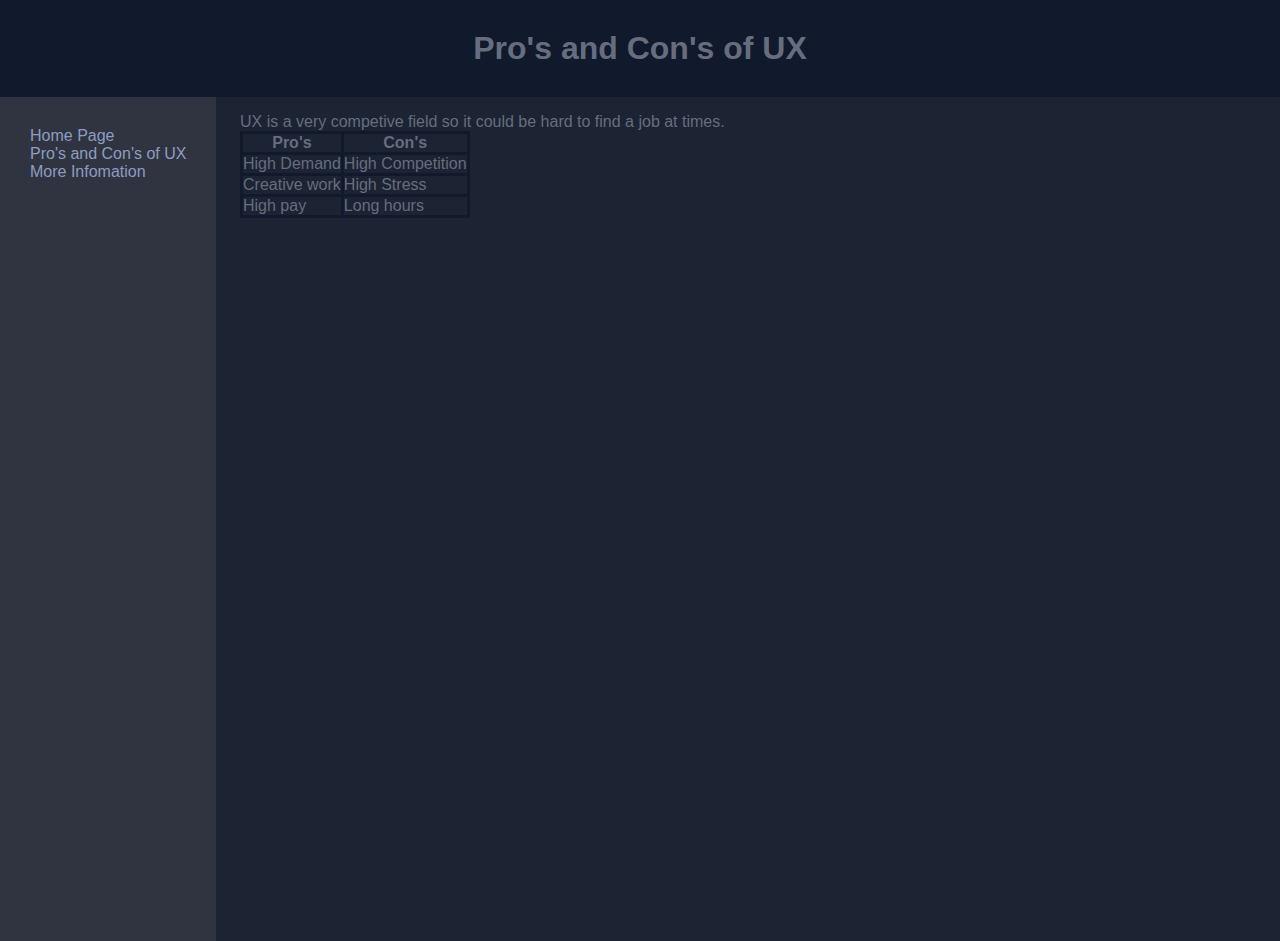
<file: src/page1.html>
<!DOCTYPE html>
<html lang="en">
<head>
    <meta charset="UTF-8">
    <meta name="viewport" content="width=device-width, initial-scale=1.0">
    <link rel="stylesheet" href="./stylesheets/main.css">
    <title>Document</title>
</head>
<body>
    <header>
        <h1>Pro's and Con's of UX</h1>
        <nav>
          <ul>
            <li><a href="index.html"> Home Page</a></li>
            <li><a href="page1.html"> Pro's and Con's of UX</a></li>
            <li><a href="page2.html"> More Infomation</a></li>
          </ul>
        </nav>
      </header>
  
  <main>
    <p>UX is a very competive field so it could be hard to find a job at times.</p>
  
    <table>
      <thead>
        <th>Pro's</th>
        <th>Con's</th>
      </thead>
      <tr>
        <td>High Demand</td>
        <td>High Competition</td>
      </tr>
      <tr>
        <td>Creative work</td>
        <td>High Stress</td>
      </tr>
      <tr>
        <td>High pay</td>
        <td>Long hours</td>
      </tr>

    
    </table>
  </main>
  
</body>
</html>
</file>
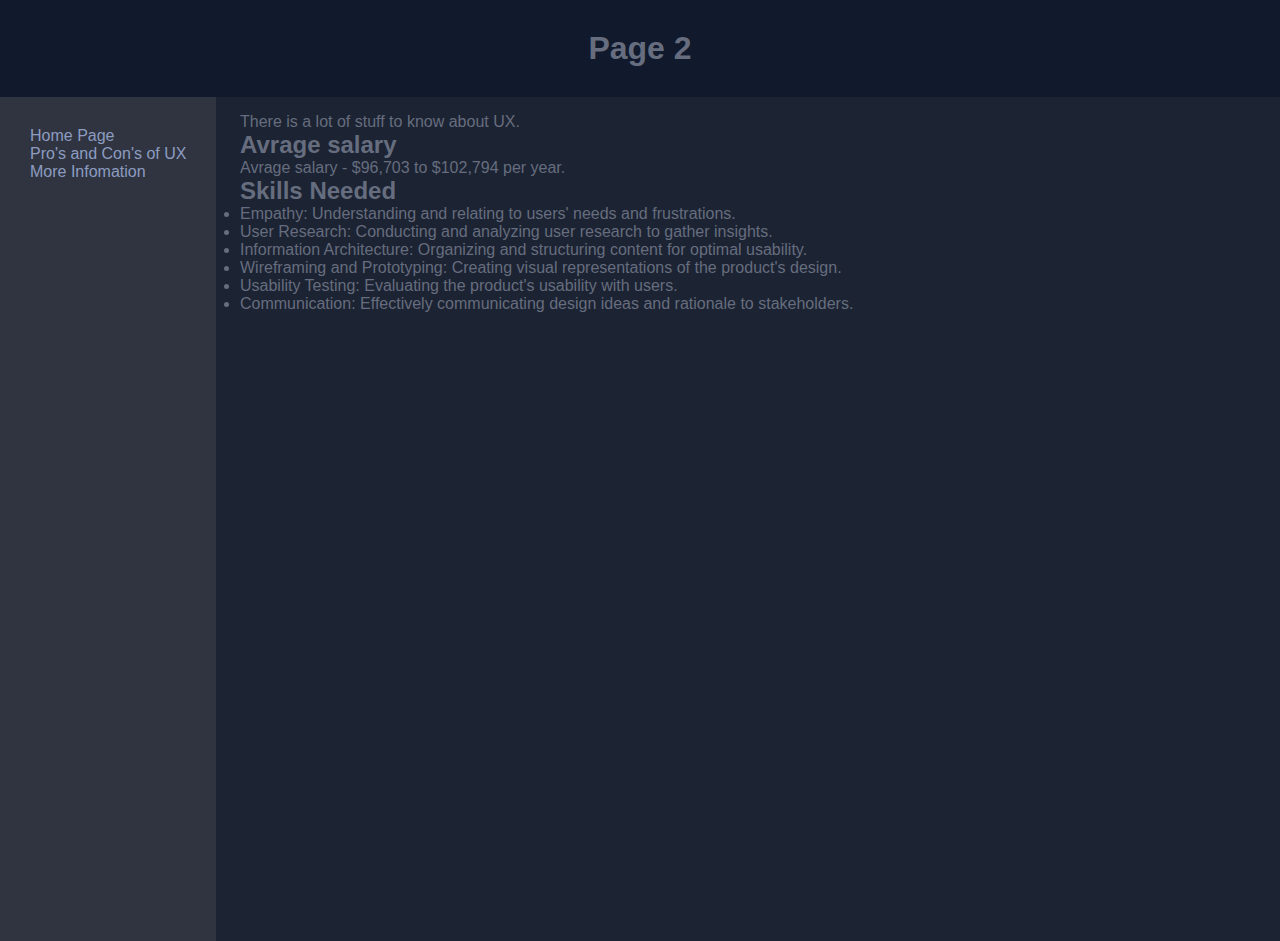
<file: src/page2.html>
<!DOCTYPE html>
<html lang="en">
<head>
    <meta charset="UTF-8">
    <meta name="viewport" content="width=device-width, initial-scale=1.0">
    <link rel="stylesheet" href="./stylesheets/main.css">
    <title>Document</title>
</head>
<body>
    <header>
        <h1>Page 2</h1>
        <nav>
          <ul>
            <li><a href="index.html"> Home Page</a></li>
            <li><a href="page1.html"> Pro's and Con's of UX</a></li>
            <li><a href="page2.html"> More Infomation</a></li>
          </ul>
        </nav>
      </header>
  <main>
    <p>There is a lot of stuff to know about UX.</p>
    <h2>Avrage salary</h2>
<p>Avrage salary - $96,703 to $102,794 per year.</p>
    <h2>Skills Needed</h2>
    <ul>
      <li>Empathy: Understanding and relating to users' needs and frustrations.</li>
      <li>User Research: Conducting and analyzing user research to gather insights.</li>
      <li>Information Architecture: Organizing and structuring content for optimal usability.</li>
      <li>Wireframing and Prototyping: Creating visual representations of the product's design.</li>
      <li>Usability Testing: Evaluating the product's usability with users.</li>
      <li>Communication: Effectively communicating design ideas and rationale to stakeholders. </li>
    </ul>
  </main>
</body>
</html>
</file>
<file: src/stylesheets/main.css>
*{padding: 0%;
margin: 0%;
}
body{
    background-color: #1C2333;
    color: #666D7E;
    font-family: Arial, Helvetica, sans-serif;
}

main{
    margin: 1rem 15rem;
}

h1{
    text-align: center;
    background-color: #11192C;
    padding: 30px;
}
nav{
    float: left;
    background-color: #2F3440 ;
    padding: 30px;
    color: #2F3440;
    height: 49rem;
}

a{
    text-decoration: none;
    color: #8d9cc0;
}

a:hover{
    color: white;
    text-decoration: underline;
}

table, th, td{
    border: 3px #11192C solid;
    border-collapse: collapse;
}
</file>
